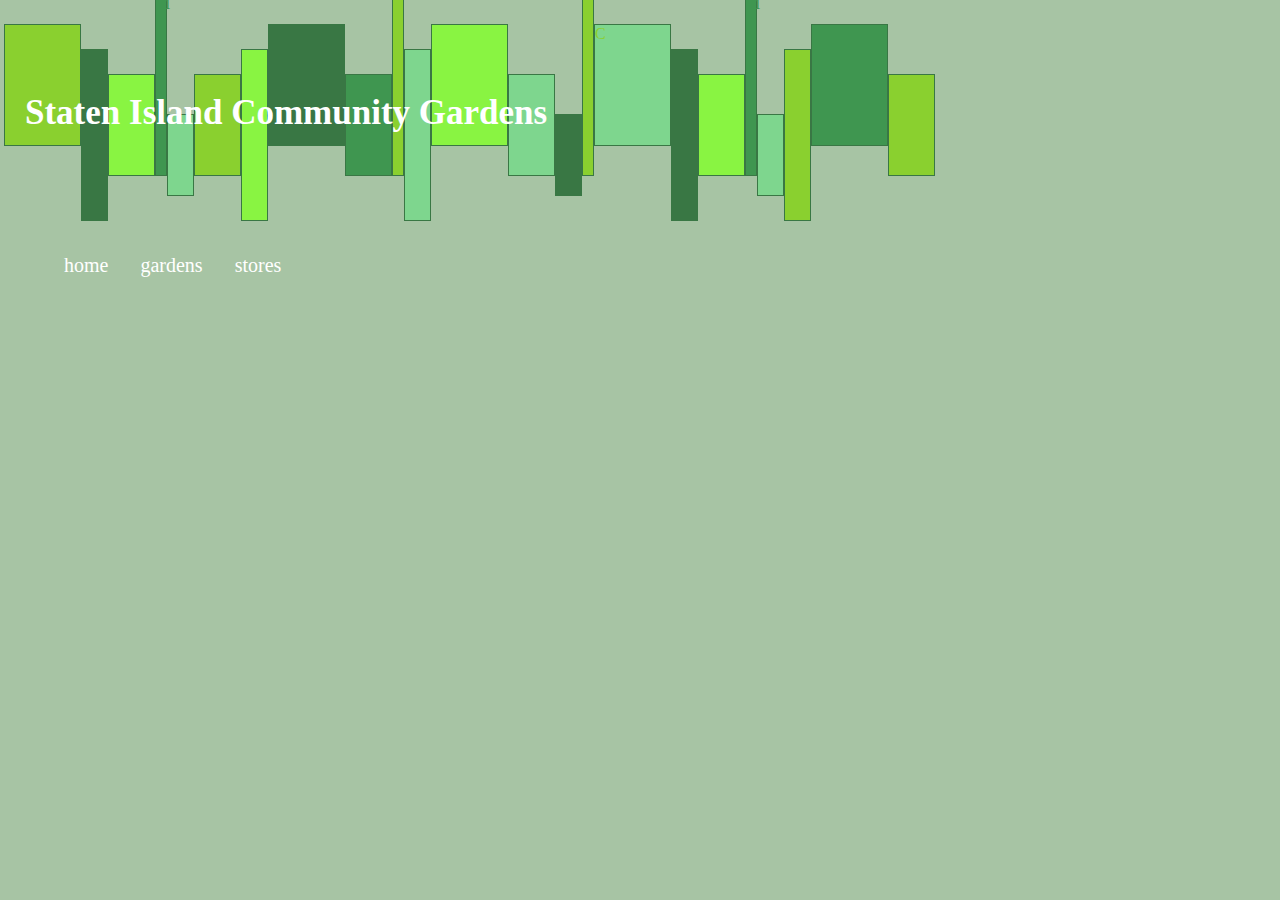
<file: Index.html>
<!DOCTYPE html>
<html>
    <head>
        <title>Personal Project</title>
        <link rel="stylesheet" type="text/css" href="css/style.css" >
        <link href="https://fonts.googleapis.com/css?family=Arvo|Baloo+Bhaina|Cinzel|Crimson+Text|Sumana" rel="stylesheet">
    </head>
    
    <body>
        
<h1>Staten Island Community Gardens</h1>






<!--1--><p class="box1 color1"><span style="color: #8AD02F">C</span></p>

<!--2--><p class="box2 color2"><span style="color: #397744">O</span></p>

<!--3--><p class="box3 color3"><span style="color: #89f442">M</span></p>

<!--4--><p class="box4 color4"><span style="color: #3f9650">M</span></p>

<!--5--><p class="box5 color5"><span style="color: #7ed68e">U</span></p>

<!--6--><p class="box3 color1"><span style="color: #8AD02F">N</span></p>

<!--7--><p class="box2 color3"><span style="color: #89f442">U</span></p>

<!--8--><p class="box1 color2"><span style="color:#397744">1</span></p>

<!--9--><p class="box3 color4"><span style="color:#3f9650">3</span></p>

<!--10--><p class="box4 color1"><span style="color:#8AD02F">3</span></p>

<!--11--><p class="box2 color5"><span style="color:#7ed68e">3</span></p>

<!--12--><p class="box1 color3"><span style="color:#89f442">1</span></p>

<!--13--><p class="box3 color5"><span style="color:#7ed68e">4</span></p>

<!--14--><p class="box5 color2"><span style="color:#397744">4</span></p>

<!--15--><p class="box4 color1"><span style="color:#8AD02F">4</span></p>

<!--16--><p class="box1 color5"><span style="color: #8AD02F">C</span></p>

<!--17--><p class="box2 color2"><span style="color: #397744">O</span></p>

<!--18--><p class="box3 color3"><span style="color: #89f442">M</span></p>

<!--19--><p class="box4 color4"><span style="color: #3f9650">M</span></p>

<!--20--><p class="box5 color5"><span style="color: #7ed68e">U</span></p>

<!--21--><p class="box2 color1"><span style="color:#8AD02F">4</span></p>

<!--22--><p class="box1 color4"><span style="color:#3f9650">4</span></p>

<!--23--><p class="box3 color1"><span style="color:#8AD02F">4</span></p>


<!--Navagation-->

    <ul style="list-style-type: none">
        <li><a href="index.html">home</a></li>
        <li><a href="garden.html">gardens</a></li>
        <li><a href="stores.html">stores</a></li>
    </ul>
        
    </body>
</html>
</file>
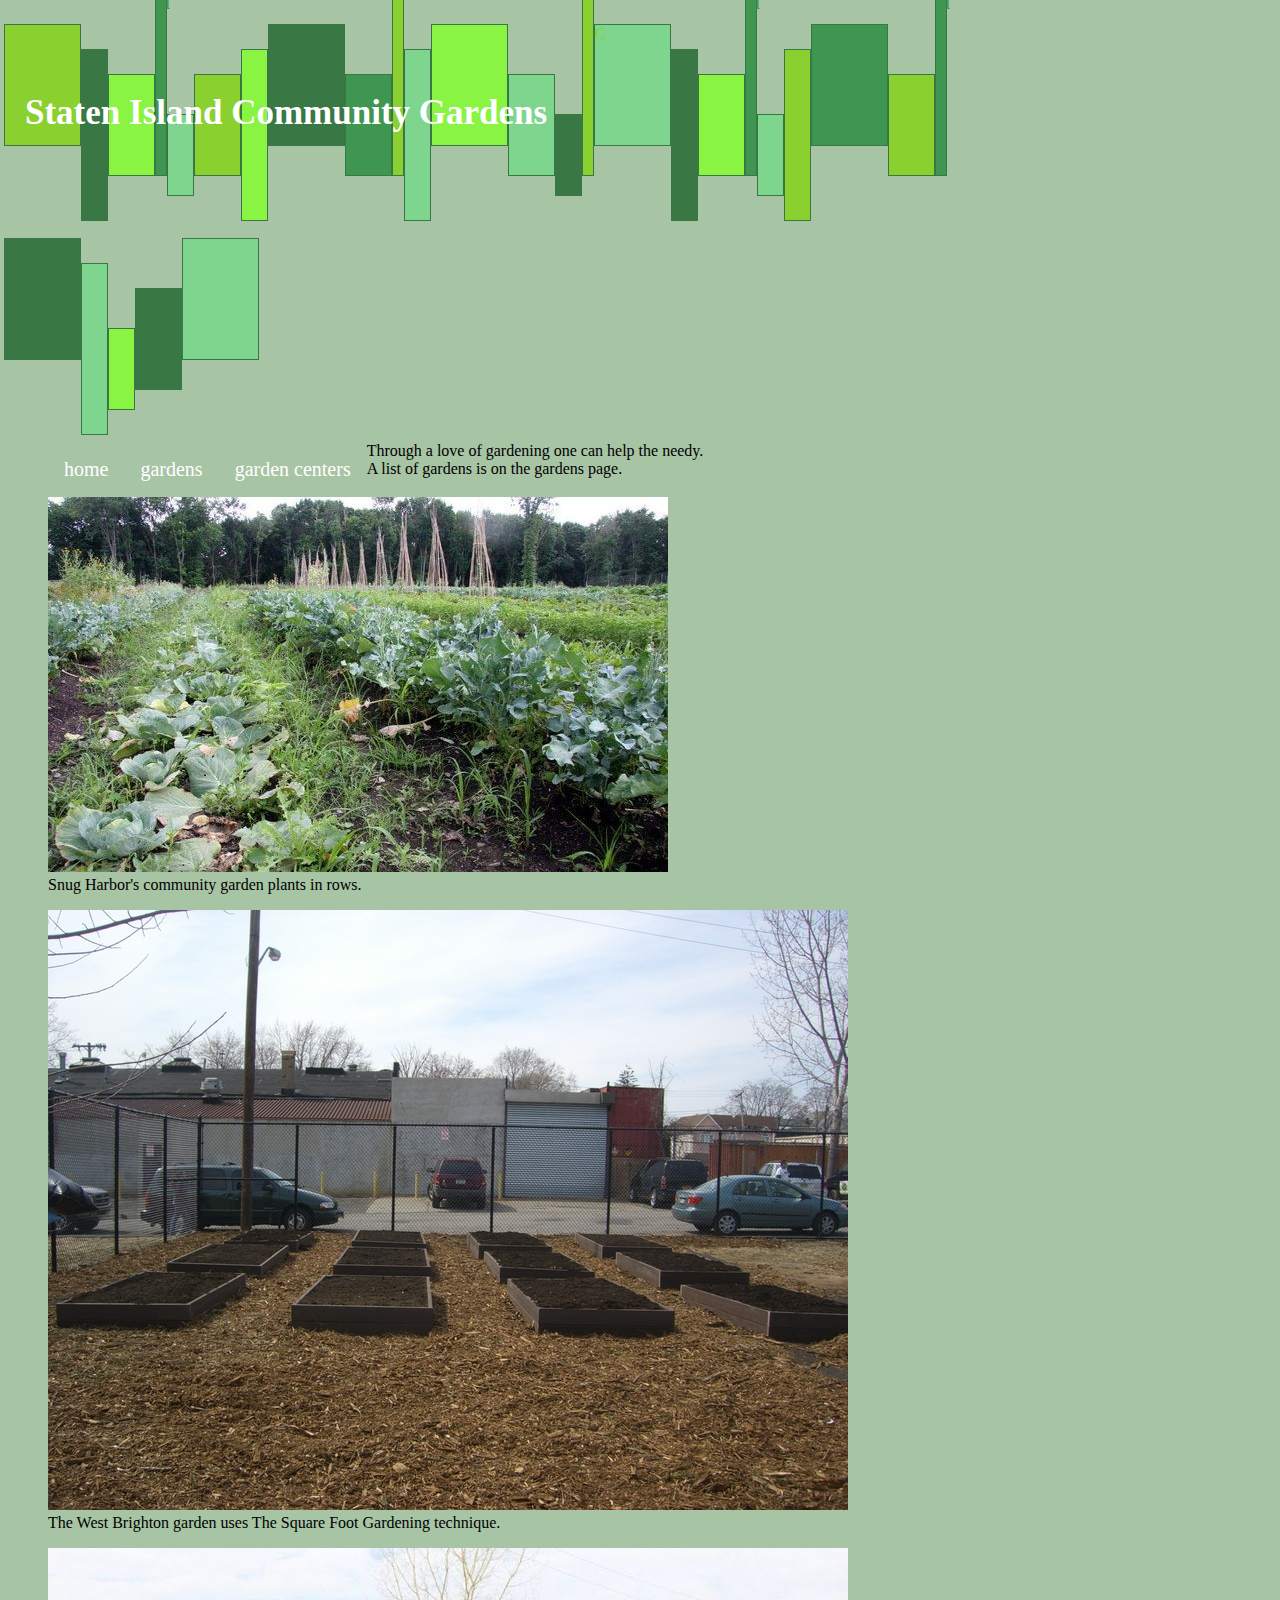
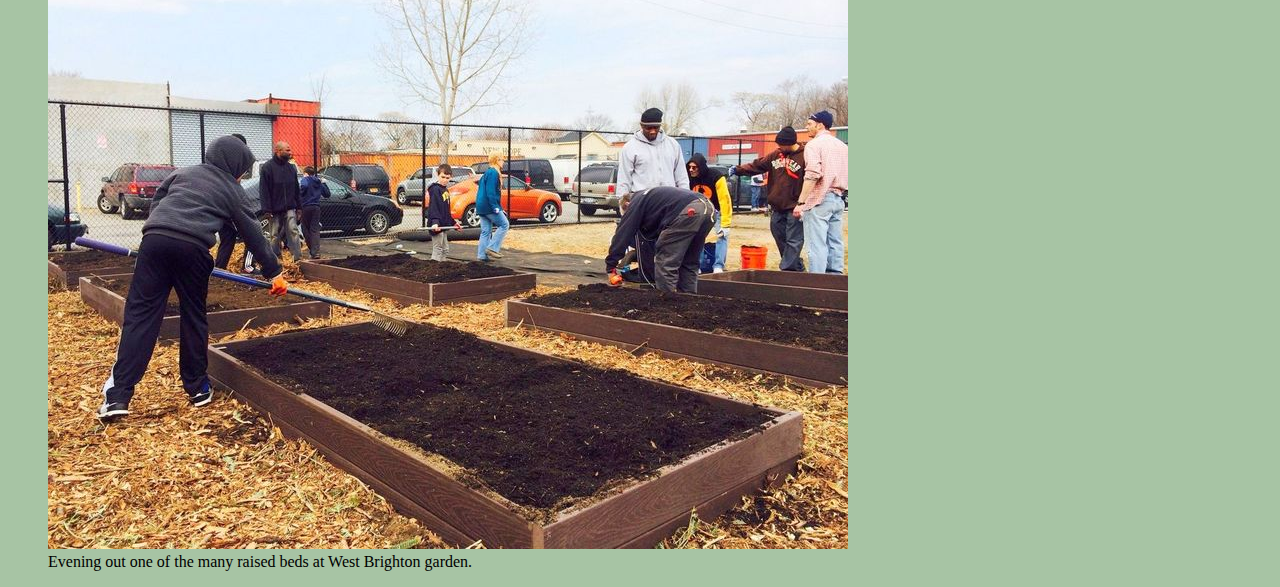
<file: index.html>
<!DOCTYPE html>
<html>
    <head>
        <title>SI Community Gardens</title>
        <link rel="stylesheet" type="text/css" href="css/style.css" >
        <style>
        @import url('https://fonts.googleapis.com/css?family=Sumana');
        </style>
<body>
    
 <!--h1 floats over green boxes-->
        
<h1>Staten Island Community Gardens</h1>


<!--green boxes start here-->


<!--1--><p class="box1 color1"><span style="color: #8AD02F;">C</span></p> 
 
<!--2--><p class="box2 color2"><span style="color: #397744">O</span></p>

<!--3--><p class="box3 color3"><span style="color: #89f442">M</span></p>

<!--4--><p class="box4 color4"><span style="color: #3f9650">M</span></p>

<!--5--><p class="box5 color5"><span style="color: #7ed68e">U</span></p>

<!--6--><p class="box3 color1"><span style="color: #8AD02F">N</span></p>

<!--7--><p class="box2 color3"><span style="color: #89f442">U</span></p>

<!--8--><p class="box1 color2"><span style="color:#397744">1</span></p>

<!--9--><p class="box3 color4"><span style="color:#3f9650">3</span></p>

<!--10--><p class="box4 color1"><span style="color:#8AD02F">3</span></p>

<!--11--><p class="box2 color5"><span style="color:#7ed68e">3</span></p>

<!--12--><p class="box1 color3"><span style="color:#89f442">1</span></p>

<!--13--><p class="box3 color5"><span style="color:#7ed68e">4</span></p>

<!--14--><p class="box5 color2"><span style="color:#397744">4</span></p>

<!--15--><p class="box4 color1"><span style="color:#8AD02F">4</span></p>

<!--16--><p class="box1 color5"><span style="color: #8AD02F">C</span></p>

<!--17--><p class="box2 color2"><span style="color: #397744">O</span></p>

<!--18--><p class="box3 color3"><span style="color: #89f442">M</span></p>

<!--19--><p class="box4 color4"><span style="color: #3f9650">M</span></p>

<!--20--><p class="box5 color5"><span style="color: #7ed68e">U</span></p>

<!--21--><p class="box2 color1"><span style="color:#8AD02F">4</span></p>

<!--22--><p class="box1 color4"><span style="color:#3f9650">4</span></p>

<!--23--><p class="box3 color1"><span style="color:#8AD02F">4</span></p>

<!--19--><p class="box4 color4"><span style="color: #3f9650">M</span></p>

<!--16--><p class="box1 color2"><span style="color: #397744">C</span></p>

<!--11--><p class="box2 color5"><span style="color: #7ed68e">3</span></p>

<!--5--><p class="box5 color3"><span style="color: #89f442">U</span></p>

<!--3--><p class="box3 color2"><span style="color: #397744">M</span></p>

<!--1--><p class="box1 color5"><span style="color: #7ed68e;">C</span></p> 

<!--end of green boxes-->

<!--wraps the file from Navigation to the end-->

<div class="contain-everything"> 

<!--Navagation used on all pages-->

    <ul style="list-style-type: none">
        <li><a href="index.html">home</a></li>
        <li><a href="garden.html">gardens</a></li>
        <li><a href="stores.html">garden centers</a></li>
    </ul>
    

<div id="intro">
 Through a love of gardening one can help the needy. <br>A list of gardens is on the gardens page.
</div>


    <figure>
         <img src="Images/mmmain.jpg" alt="cabbage row">
         <figcaption>Snug Harbor's community garden plants in rows.</figcaption>
    </figure>
         
    <figure>     
         <img src="Images/west-brighton006.jpg" alt="plots">
         <figcaption>The West Brighton garden uses The Square Foot Gardening technique.</figcaption>
    </figure>
    
    <figure>     
        <img src="Images/west-brighton004.jpg" alt="working">
        <figcaption>Evening out one of the many raised beds at West Brighton garden. </figcaption>
    </figure>

<!--Closes container-everything -->
  </div>      
</body>
</html>
</file>
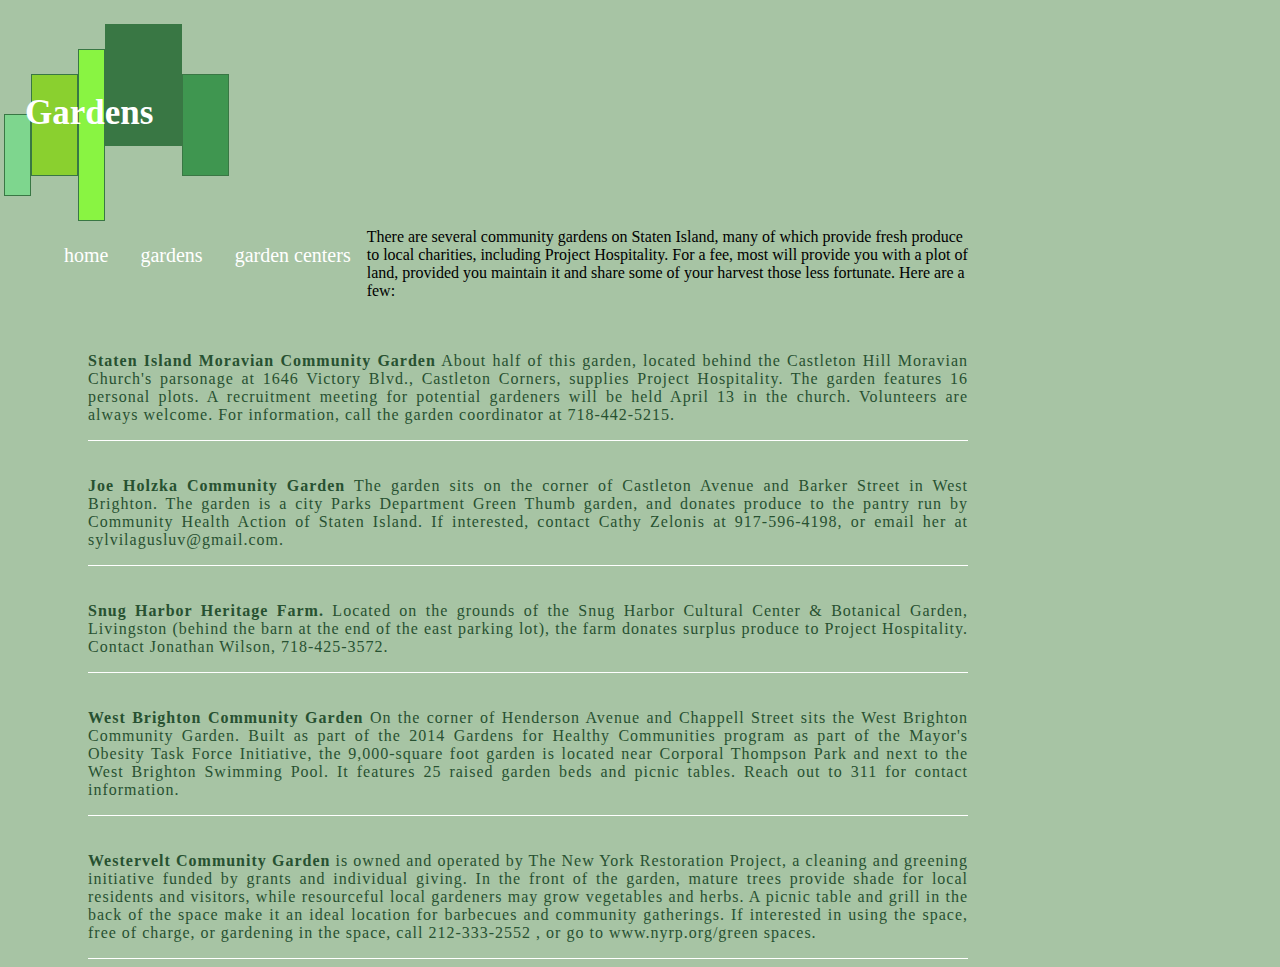
<file: garden.html>
<!doctype html>
<html lang="en">
<head>
    <meta charset="UTF-8">
    <title>list of gardens</title>
    <link rel="stylesheet" type="text/css" href="css/style.css">
    <link href="https://fonts.googleapis.com/css?family=Libre+Baskerville" rel="stylesheet">
</head>


<body>
    

    
<!--combinations of box size and color to create banner like effect-->
 <!--5--><p class="box5 color5"><span style="color: #7ed68e">U</span></p>

<!--6--><p class="box3 color1"><span style="color: #8AD02F">N</span></p>

<!--7--><p class="box2 color3"><span style="color: #89f442">U</span></p>

<!--8--><p class="box1 color2"><span style="color:#397744">1</span></p>

<!--9--><p class="box3 color4"><span style="color:#3f9650">3</span></p>
 
 <h1>Gardens</h1>
 
 <!--wraps the file from Navigation to the end-->

<div class="contain-everything">
    
 <!--Below <ul> is navigation used on all pages-->
 
    <ul style="list-style-type: none">
        <li><a href="index.html">home</a></li>
        <li><a href="garden.html">gardens</a></li>
        <li><a href="stores.html">garden centers</a></li>
    </ul>

 
<div id="intro">
  <p>There are several community gardens on Staten Island, many of which provide fresh produce to local charities, including Project Hospitality. For a fee, most will provide you with a plot of land, provided you maintain it and share some of your harvest those less fortunate. Here are a few:
</p></div>

<div class="main">
<p><b>Staten Island Moravian Community Garden</b> About half of this garden, located behind the Castleton Hill Moravian Church's parsonage at 1646 Victory Blvd., Castleton Corners, supplies Project Hospitality. The garden features 16 personal plots. A recruitment meeting for potential gardeners will be held April 13 in the church.  Volunteers are always welcome.  For information, call the garden coordinator at 718-442-5215.
</p>
</div>

<div class="main">
<p><b>Joe Holzka Community Garden </b> The garden sits on the corner of Castleton Avenue and Barker Street in West Brighton. The garden is a city Parks Department Green Thumb garden, and donates produce to the pantry run by Community Health Action of Staten Island.  If interested, contact Cathy Zelonis at  917-596-4198, or email her at sylvilagusluv@gmail.com.
</p>
</div>

<div class="main">
<p><b>Snug Harbor Heritage Farm. </b> Located on the grounds of the Snug Harbor Cultural Center & Botanical Garden, Livingston (behind the barn at the end of the east parking lot), the farm donates surplus produce to Project Hospitality.  Contact Jonathan Wilson, 718-425-3572. 
</p></div>

<div class="main">
<p><b>West Brighton Community Garden </b> On the corner of Henderson Avenue and Chappell Street sits the West Brighton Community Garden. Built as part of the 2014 Gardens for Healthy Communities program as part of the Mayor's Obesity Task Force Initiative, the 9,000-square foot garden is located near Corporal Thompson Park and next to the West Brighton Swimming Pool.  It features 25 raised garden beds and picnic tables. Reach out to 311 for contact information.
</p></div>

<div class="main">
<p><b>Westervelt Community Garden </b> is owned and operated by The New York Restoration Project, a cleaning and greening initiative funded by grants and individual giving. In the front of the garden, mature trees provide shade for local residents and visitors, while resourceful local gardeners may grow vegetables and herbs. A picnic table and grill in the back of the space make it an ideal location for barbecues and community gatherings. If interested in using the space, free of charge, or gardening in the space, call 212-333-2552 , or go to  www.nyrp.org/green spaces.
</p>
</div>
<!--for contain-everything-->
</div> 
</body>

</html>
</file>
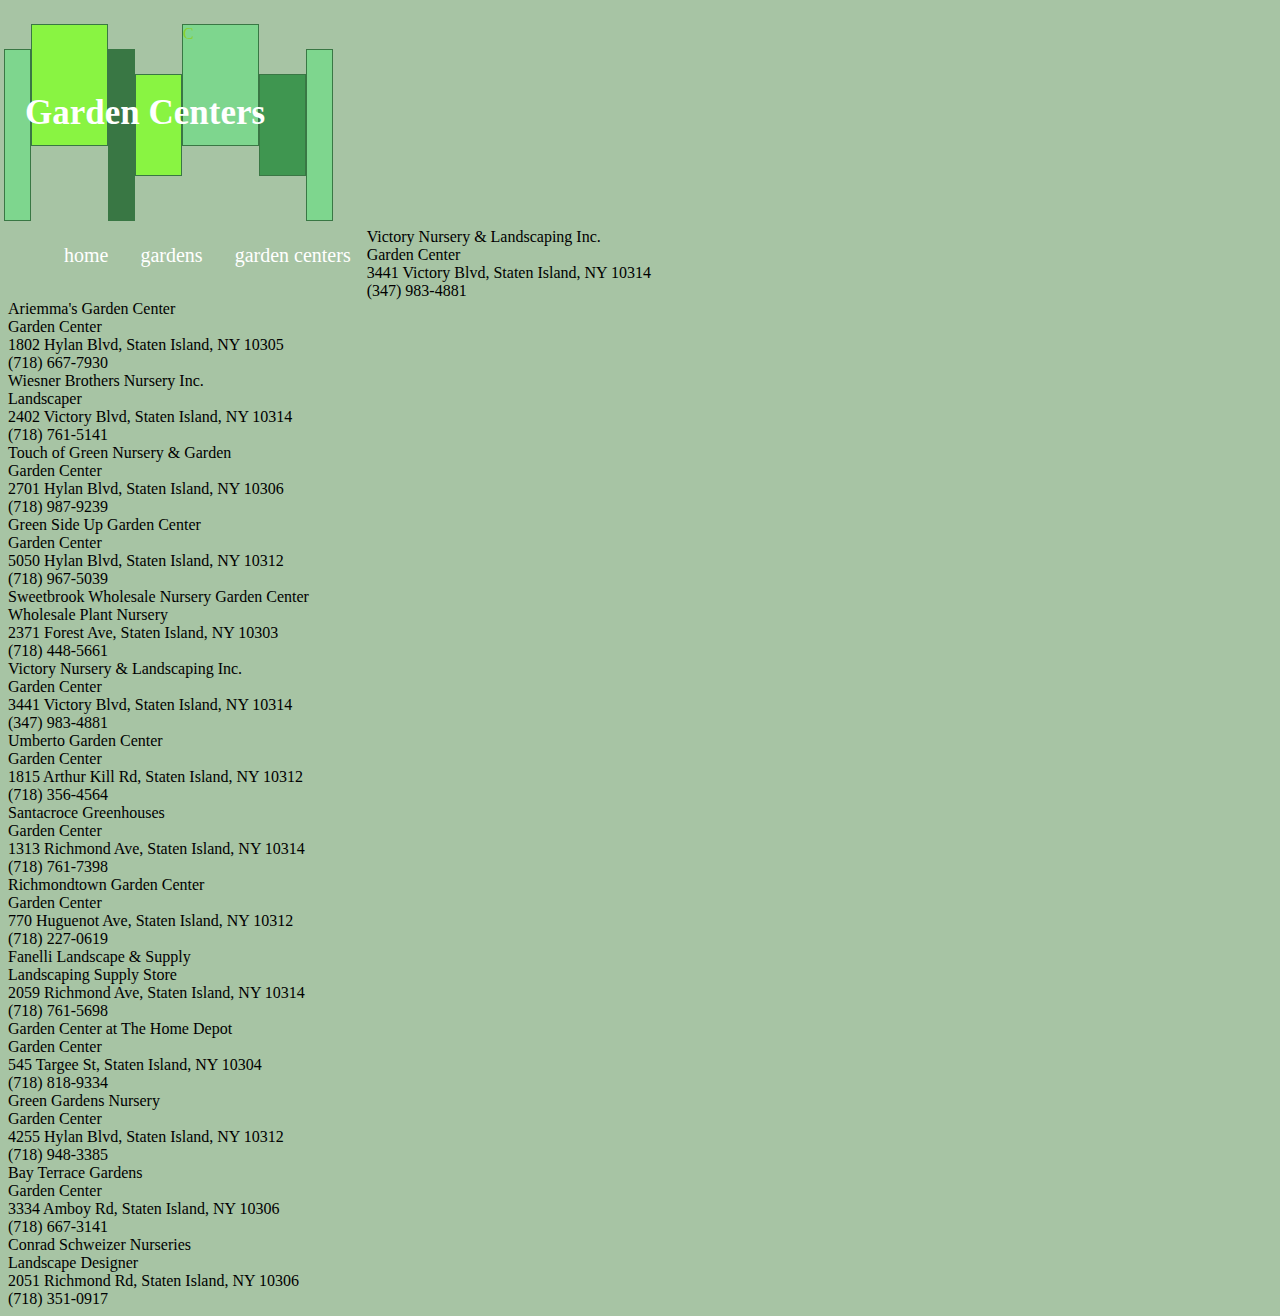
<file: stores.html>
<!doctype html>
<html lang="en">
<head>
    <meta charset="UTF-8">
    <title>Garden Centers</title>
    <link rel="stylesheet" type="text/css" href="css/style.css">
    <link href="https://fonts.googleapis.com/css?family=Libre+Baskerville" rel="stylesheet">

</head>

<body>

<!--combinations of box size and color to create banner like effect-->
<!--11--><p class="box2 color5"><span style="color:#7ed68e">3</span></p>

<!--12--><p class="box1 color3"><span style="color:#89f442">1</span></p>
 
<!--17--><p class="box2 color2"><span style="color: #397744">O</span></p>

<!--18--><p class="box3 color3"><span style="color: #89f442">M</span></p>
 
<!--16--><p class="box1 color5"><span style="color: #8AD02F">C</span></p>

<!--9--><p class="box3 color4"><span style="color:#3f9650">3</span></p>
 
<!--11--><p class="box2 color5"><span style="color:#7ed68e">3</span></p>

 
 
<!--h1 floats over the green boxes-->

<h1>Garden Centers</h1>

<!--wraps the file from Navigation to the end-->
<div class="contain-everything">
    
    
<!--navigation for all pages-->
        <ul style="list-style-type: none">
        <li><a href="index.html">home</a></li>
        <li><a href="garden.html">gardens</a></li>
        <li><a href="stores.html">garden centers</a></li>
    </ul>
    
<div class="bigwrap">
      
<div class="container"> <!--Wraps around first column on stores html-->
    
    <div class="store">Victory Nursery & Landscaping Inc.<br/>
    Garden Center<br/>
    3441 Victory Blvd, Staten Island, NY 10314<br/> 
    (347) 983-4881<br/>
    </div>
    
    <div class="store">Ariemma's Garden Center <br/>
    Garden Center<br/>
    1802 Hylan Blvd, Staten Island, NY 10305<br/> 
    (718) 667-7930<br/>
    </div>

    <div class="store">Wiesner Brothers Nursery Inc.<br/>
    Landscaper<br/>
     2402 Victory Blvd, Staten Island, NY 10314<br/> 
    (718) 761-5141
    </div>
    
    <div class="store">Touch of Green Nursery & Garden<br/>
    Garden Center<br/>
    2701 Hylan Blvd, Staten Island, NY 10306<br/> 
    (718) 987-9239</div>
    
    <div class="store">Green Side Up Garden Center<br/>
    Garden Center<br/>
    5050 Hylan Blvd, Staten Island, NY 10312<br/> 
    (718) 967-5039<br/>
    </div>

    <div class="store">Sweetbrook Wholesale Nursery Garden Center<br/>
    Wholesale Plant Nursery<br/>
    2371 Forest Ave, Staten Island, NY 10303<br/> 
    (718) 448-5661<br/>
    </div>
    
    <div class="store">Victory Nursery & Landscaping Inc.<br/>
    Garden Center<br/>
    3441 Victory Blvd, Staten Island, NY 10314 <br/>
    (347) 983-4881<br/>
    </div>
    
    <div class="store">Umberto Garden Center<br/>
    Garden Center<br/>
    1815 Arthur Kill Rd, Staten Island, NY 10312 <br/>
    (718) 356-4564<br/>
    </div>

</div> <!--closing div container-->


<!--Wraps around second column on stores html-->

    
<div class="container">

    <div class="store">Santacroce Greenhouses<br/>
    Garden Center<br/>
    1313 Richmond Ave, Staten Island, NY 10314 <br/>
    (718) 761-7398<br/>
    </div>
    
    <div class="store">Richmondtown Garden Center<br/>
    Garden Center<br/>
    770 Huguenot Ave, Staten Island, NY 10312<br/> 
    (718) 227-0619<br/>
    </div>

    <div class="store">Fanelli Landscape & Supply<br/>
    Landscaping Supply Store<br/>
    2059 Richmond Ave, Staten Island, NY 10314<br/> 
    (718) 761-5698<br/>
    </div>
    
    <div class="store">Garden Center at The Home Depot<br/>
    Garden Center<br/>
    545 Targee St, Staten Island, NY 10304 <br/>
    (718) 818-9334<br/>
    </div>
    
    <div class="store">Green Gardens Nursery<br/>
    Garden Center<br/>
    4255 Hylan Blvd, Staten Island, NY 10312<br/> 
    (718) 948-3385<br/>
    </div>

    <div class="store">Bay Terrace Gardens<br/>
    Garden Center<br/>
    3334 Amboy Rd, Staten Island, NY 10306<br/> 
    (718) 667-3141<br/>
    </div>
    
    <div class="store">Conrad Schweizer Nurseries<br/>
    Landscape Designer<br/>
    2051 Richmond Rd, Staten Island, NY 10306 <br/>
    (718) 351-0917<br/>
    </div>

</div>
 
 <!--End of Bigwrap-->
 
 
 </div> 
    
    
    
    
</body>
</file>
<file: css/style.css>
body {
    width: 960px;
    background-color: #a7c4a4;
}
h1 {
    font-family: 'Skia', serif;
    color: #fff;
    font-size: 35px;
    position: absolute;
    left: 25px;
    top: 70px;
    z-index: 7;
}


/*intro styles is on the garden page*/

.intro {
   font-family: times;
   color: #275131;
   font-size: 22px;
   letter-spacing: 1px;
   text-align: left;
   margin-left: 80px;
   border-bottom: 5px solid #275131;
   clear: left

   
}
.main {
    font-family: times;
    color: #275131;
    padding-left: -80px;
    padding-right 40px;
    padding-top: 20px;
    text-align: justify;
    letter-spacing: 1px;
    margin-left: 80px;
    border-bottom: 1px solid #ffffff;
}







/*Box1 to box5 are predefined squares.*/
/*They are used independently on the index page.*/
/*Color1 to color5 is also used independently.*/
/*Box and color are combined is various ways in */
/*a p tag to create varied sizes and colors.*/


.box1 {
    width: 75px;
    height: 120px;
    border-radius: 0%;
    display: inline-block;
    margin: 0px;
    margin-left: -4px;
    border: 1px solid #397744;
}

.box2 {
    position: relative;
    top: 25px;
    width: 25px;
    height: 170px;
    border-radius: 0%;
    display: inline-block;
    margin-left: -4px;
    border: 1px solid #397744;

}

.box3 {
    position: relative;
    top: 50px;
    width: 45px;
    height: 100px;
    border-radius: 0%;
    display: inline-block;
    margin-left: -4px;
    border: 1px solid #397744;

}

.box4 {
    position: relative;
    top: -30px;
    width: 10px;
    height: 180px;
    border-radius: 0%;
    display: inline-block;
    margin-left: -4px;
    border: 1px solid #397744;

}

.box5 {
    position: relative;
    top: 90px;
    width: 25px;
    height: 80px;
    border-radius: 0%;
    display: inline-block;
    margin-left: -4px;
    border: 1px solid #397744;

}
.color1 {
    background-color: #8AD02F
}

.color2 {
    background-color: #397744;
}

.color3 {
    background-color: #89f442;
}

.color4 {
    background-color: #3f9650;
}

.color5 {
    background-color: #7ed68e;
}

ul {
    list-style-type: none
}

li {
    float: left;
    font-size: 20px;
}

li a {
    display: block;
    color: white;
    text-align: center;
    padding: 16px;
    text-decoration: none;
}


li a:hover {
    color: #397744;
    background-color: transparent;
    text-decoration: underline;
}
    /*#cef442 od*/
    /*#89f442 od*/
    /*#3f9650 od*/
    /*#397744 od*/
    /*#7ed68e od*/
</file>
